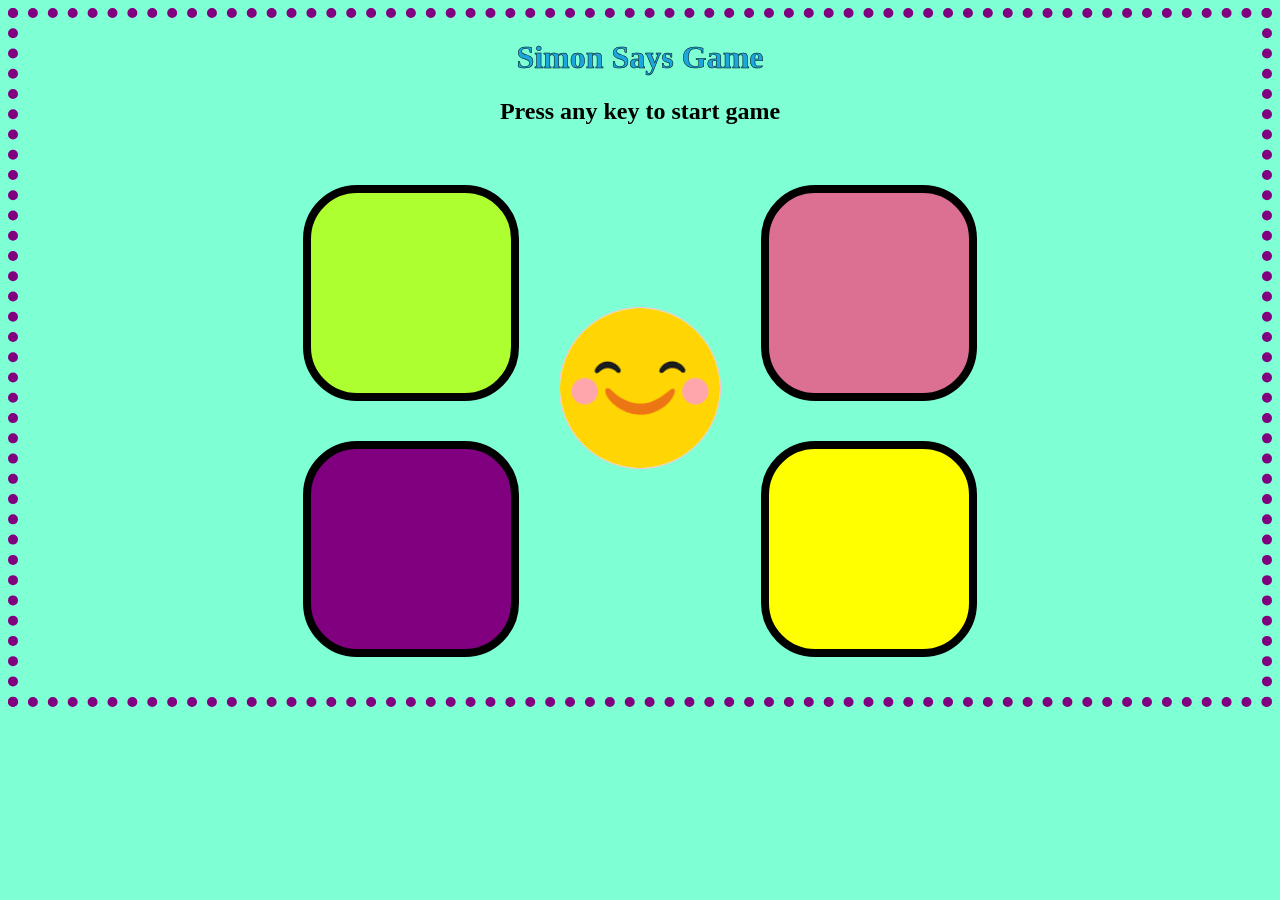
<file: index.html>
<!DOCTYPE html>
<html lang="en">

<head>
    <meta charset="UTF-8">
    <meta name="viewport" content="width=device-width, initial-scale=1.0">
    <title>Simon Says Game Online - Play classic memory game</title>
    <link rel="stylesheet" href="style.css">
    <meta name="google-site-verification" content="qpAmhiosWOM_NHFgfoYqOfZF-dXGZbNg3KpirUaVfEI" />
    <meta name="description" content="Test your memory with Namrata's Simon Says game! A free, fun, and colorful retro brain trainer built with JavaScript. Play now in your browser.">
<meta name="keywords" content="Simon Says, Memory Game, Online Game, JavaScript Game, Brain Trainer">
</head>

<body>
    <h1>Simon Says Game</h1>
    <h2>Press any key to start game</h2>
    <div class="btn-container">
        <div class="line-one">
            <div class="btn green" type="button" id="green"></div>
            <div class="btn purple" type="button" id="purple"></div>
        </div>
        <div class="smile"><img src="smile face.png" alt="Life is too short..Keep smiling.."></div>
        <div class="line-two">
            <div class="btn pink" type="button" id="pink"></div>
            <div class="btn yellow" type="button" id="yellow"></div>
        </div>
    </div>

    <script src="app.js"></script>
</body>


</html>
</file>
<file: style.css>
body {
    text-align: center;
    background-color: #7fffd4;
    border: 10px dotted purple;
}

.btn {
    height: 200px;
    width: 200px;
    border: 8px solid black;
    border-radius: 25%;
    margin: 2.5rem;
}

.btn-container {
    display: flex;
    justify-content: center;
}

.green {
    background-color: greenyellow;
}

.pink {
    background-color: palevioletred;
}

.yellow {
    background-color: yellow;
}

.purple {
    background-color: purple;
}

.flash {
    background-color: white;
}

.userflash {
    background-color: green;
}

img {
    display: flex;
    justify-content: center;
    height: 10rem;
    width: 10rem;
    border: 1px solid pink;
    border-radius: 50%;
    margin-top: 100%;
}

h1 {
  -webkit-text-stroke: 0.5px black;
}
</file>
